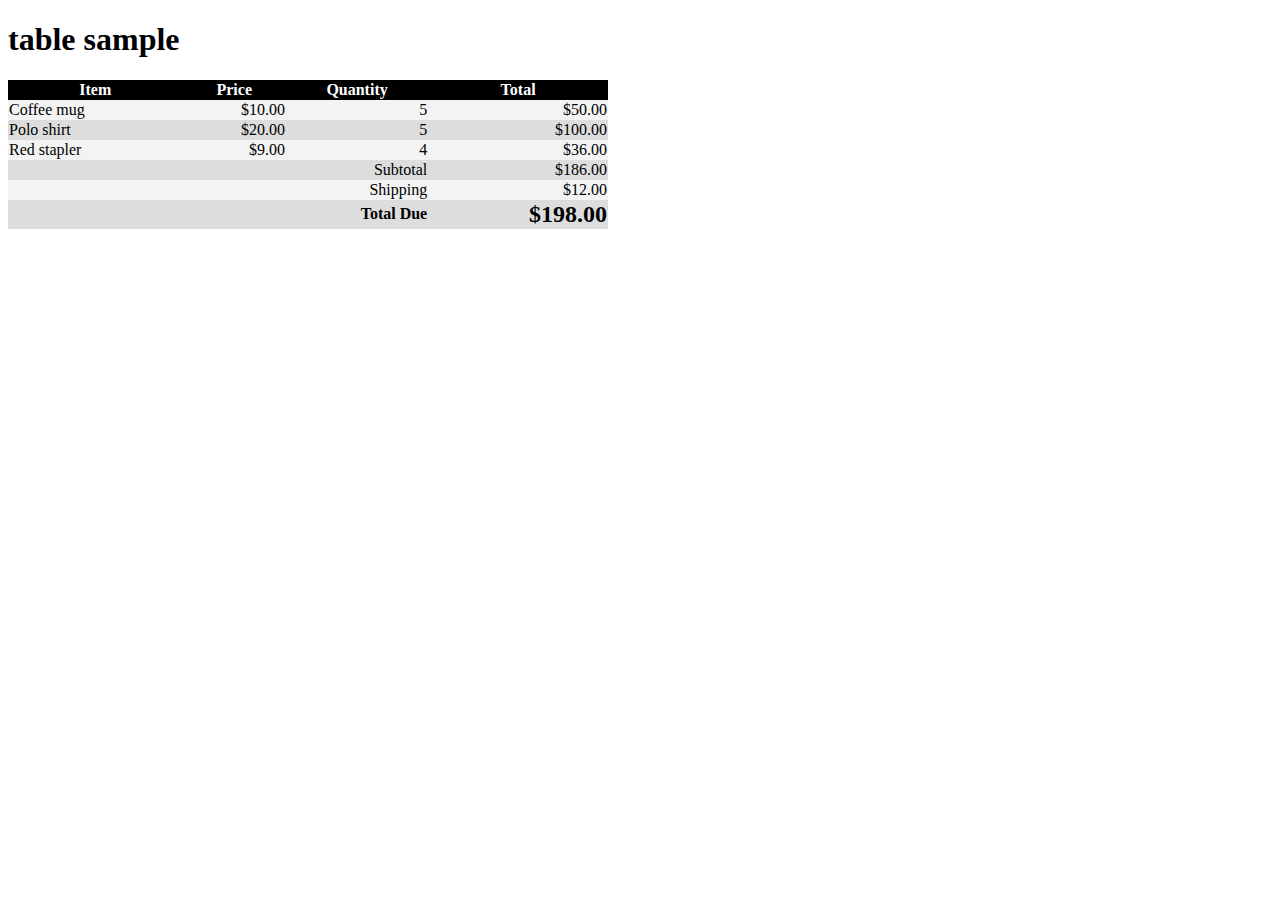
<file: css3advancedselectors/table.html>
<!DOCTYPE html>
<html>
<head>
  <title>table sample</title>
  <link rel=stylesheet type=text/css href="table.css">
</head>
<body>
<h1>table sample</h1>
<table>
  <tr>
    <th>Item</th>
    <th>Price</th>
    <th>Quantity</th>
    <th>Total</th>
  </tr>
  <tr>
    <td>Coffee mug</td>
    <td>$10.00</td>
    <td>5</td>
    <td>$50.00</td>
  </tr>
  <tr>
    <td>Polo shirt</td>
    <td>$20.00</td>
    <td>5</td>
    <td>$100.00</td>
  </tr>
  <tr>
    <td>Red stapler</td>
    <td>$9.00</td>
    <td>4</td>
    <td>$36.00</td>
  </tr>
  <tr>
    <td colspan="3">Subtotal</td>
    <td>$186.00</td>
  </tr>
  <tr>
    <td colspan="3">Shipping</td>
    <td>$12.00</td>
  </tr>
  <tr>
    <td colspan="3">Total Due</td>
    <td>$198.00</td>
  </tr>
</table>
</body>
</html>
</file>
<file: css3advancedselectors/table.css>
table {
    width: 600px;
    border-collapse: collapse;
}

th, td {
    border:none;
}

th {
    background-color: #000;
    color: #fff;
}

tr:nth-of-type(even) {
    background-color: #f3f3f3;
}

tr:nth-of-type(odd) {
    background-color: #ddd;
}

td:nth-child(n+2){
    text-align: right;
}

tr:last-child{
    font-weight: bolder;
}

tr:last-child td:last-child {
 font-size: 24px;m
}

tr:nth-last-child(-n+3) td{
    text-align: right;
}
</file>
